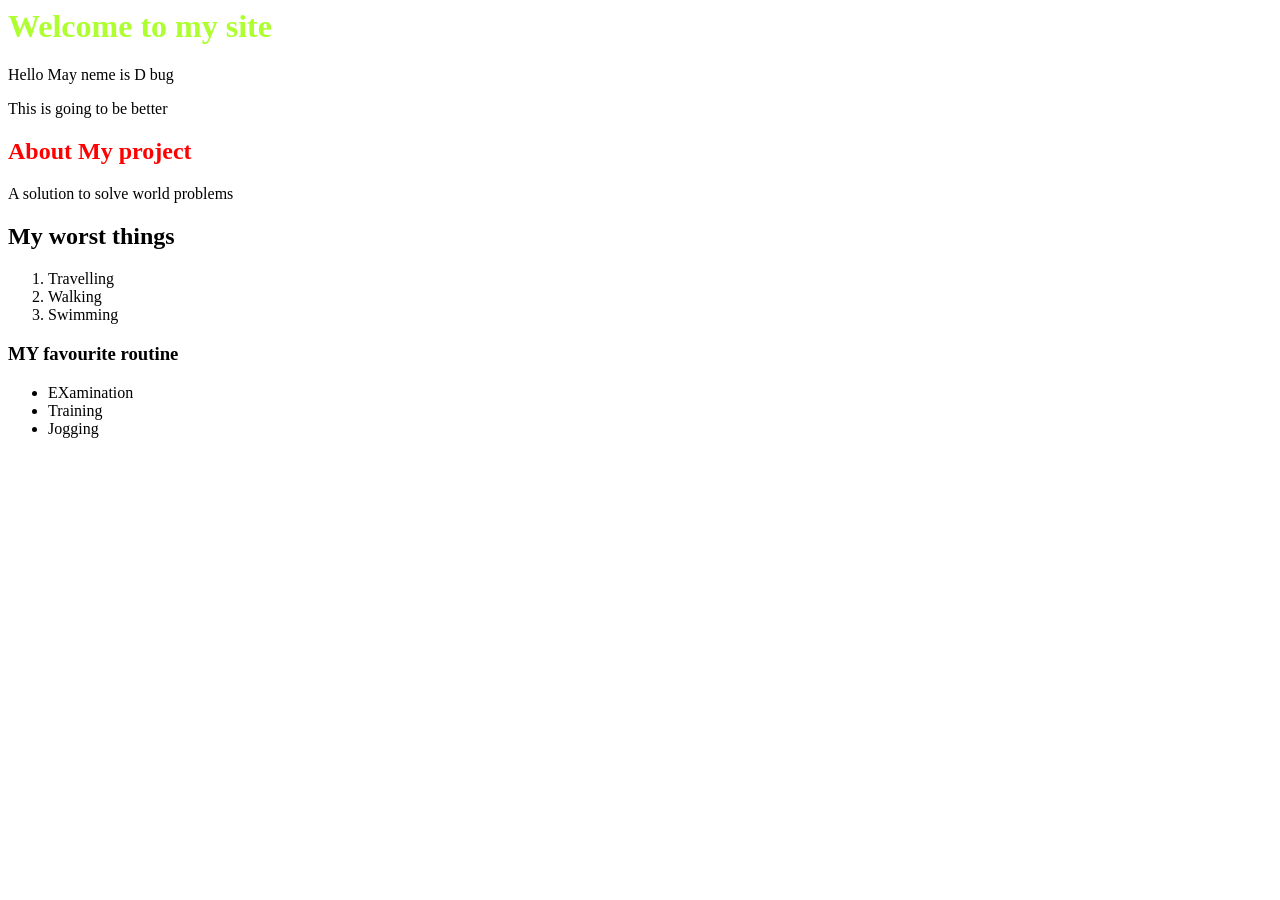
<file: index.html>
<html>
    <head>
     <title>My first Page</title>
    </head>
    <body>
        <h1 style="color: greenyellow;">Welcome to my site</h1>
       <p>Hello May neme is D bug</p>
        <p>This is going to be better</p>
        <!-- This is a comment -->
        <h2 style="color: red;">About My project</h2>
        <p>A solution to solve world problems</p>
        <h2>My worst things</h2>
    <ol>
        <li>Travelling</li>
        <li>Walking</li>
        <li>Swimming</li>
    </ol>
    <h3>MY favourite routine</h3>
    <ul>
        <li>EXamination
         <li>Training</li>
         <li>Jogging
       
    </ul>

    </body>
</html>
</file>
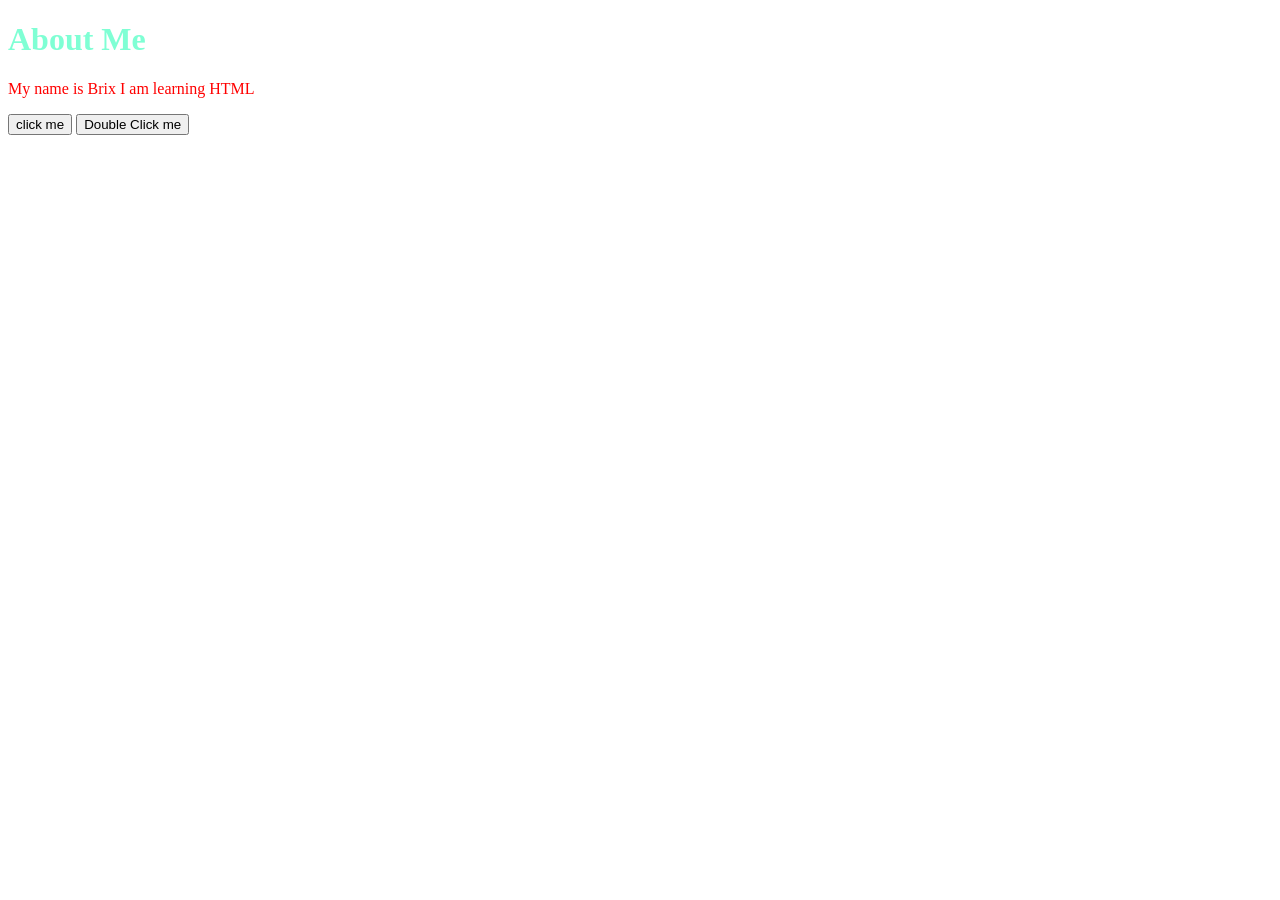
<file: animation.html>
<!DOCTYPE html>
<html lang="en">
<head>
    <meta charset="UTF-8">
    <meta name="viewport" content="width=device-width, initial-scale=1.0">
    <title>Animation</title>
    <link rel="stylesheet" href="Static/CSS/animate.css">
</head>
<body>
    <h1 id="one">About Me</h1>
    <p class="zero">My name is Brix I am learning HTML</p>
    <button onclick="alert('hello this is javascript!')">click me</button>
    <button id="btn" ondblclick="changeColor()">Double Click me</button>
    <script src="Static/CSS/myscript.js"></script>



</body>
</html>
</file>
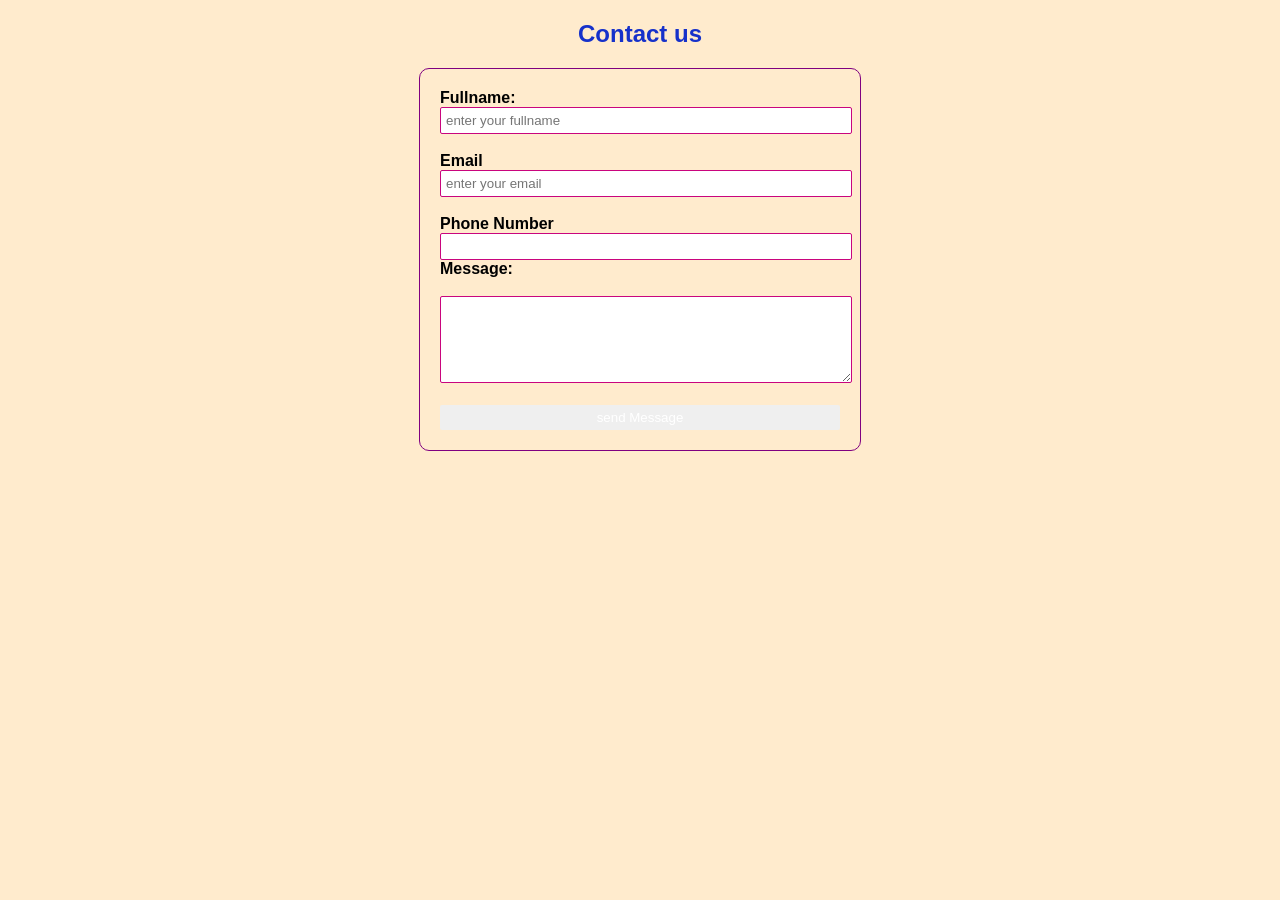
<file: forms.html>
<!DOCTYPE html>
<html lang="en">
<head>
    <meta charset="UTF-8">
    <meta name="viewport" content="width=device-width, initial-scale=1.0">
    <title>Contact us </title>
     <link rel="stylesheet" href="Static/CSS/forms.css">
</head>
<body>
    <h2 id="hello">Contact us</h2>
    <form id="myform">
       <label for="name">Fullname:</label>

       <input type="text" id="fullname" name="fullname" placeholder="enter your fullname" required><br><br>

       <label for="email">Email</label>

        <input type="email" id="email" name="email" placeholder="enter your email" required><br><br>

        <label for="Phone">Phone Number</label>
        <input type="Phone" id="Phone" name="">
    
       <label for="Message">Message:</label><br>

       <textarea name="Message" id="Message" rows="5"></textarea><br><br>

        <input type="submit" value="send Message" required>

    </form>


</body>
</html>
</file>
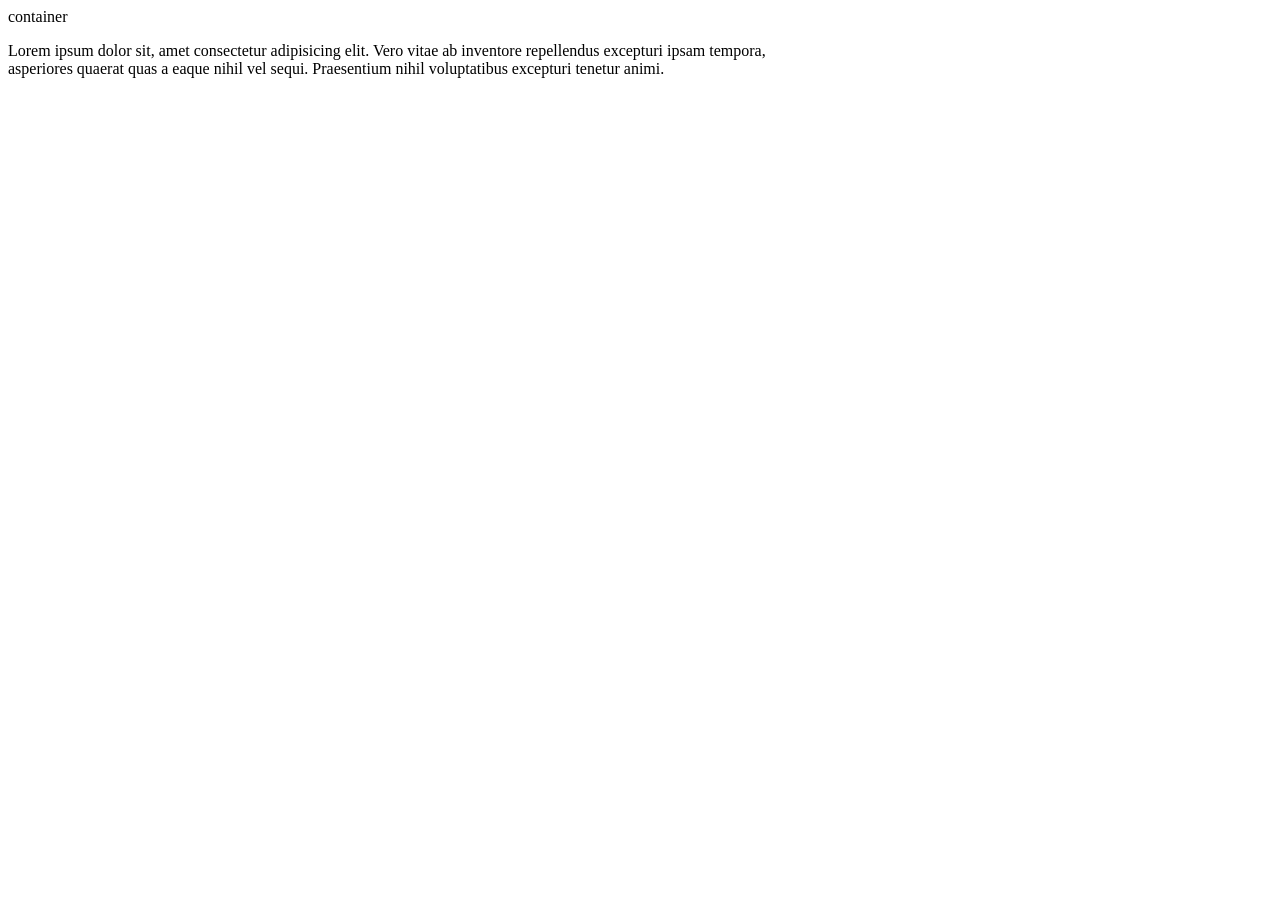
<file: image.html>
<html lang="en">
<head>
    <meta charset="UTF-8">
    <meta name="viewport" content="width=device-width, initial-scale=1.0">
    <title>My Gallery</title>
    <link href="image.html"
</head>

<body>
<div>
    container
    
</div>
      <p>Lorem ipsum dolor sit, amet consectetur adipisicing elit. Vero vitae ab inventore repellendus excepturi ipsam tempora,<br> asperiores quaerat quas a eaque nihil vel sequi. Praesentium nihil voluptatibus excepturi tenetur animi.</p>
</body>
</html>
</file>
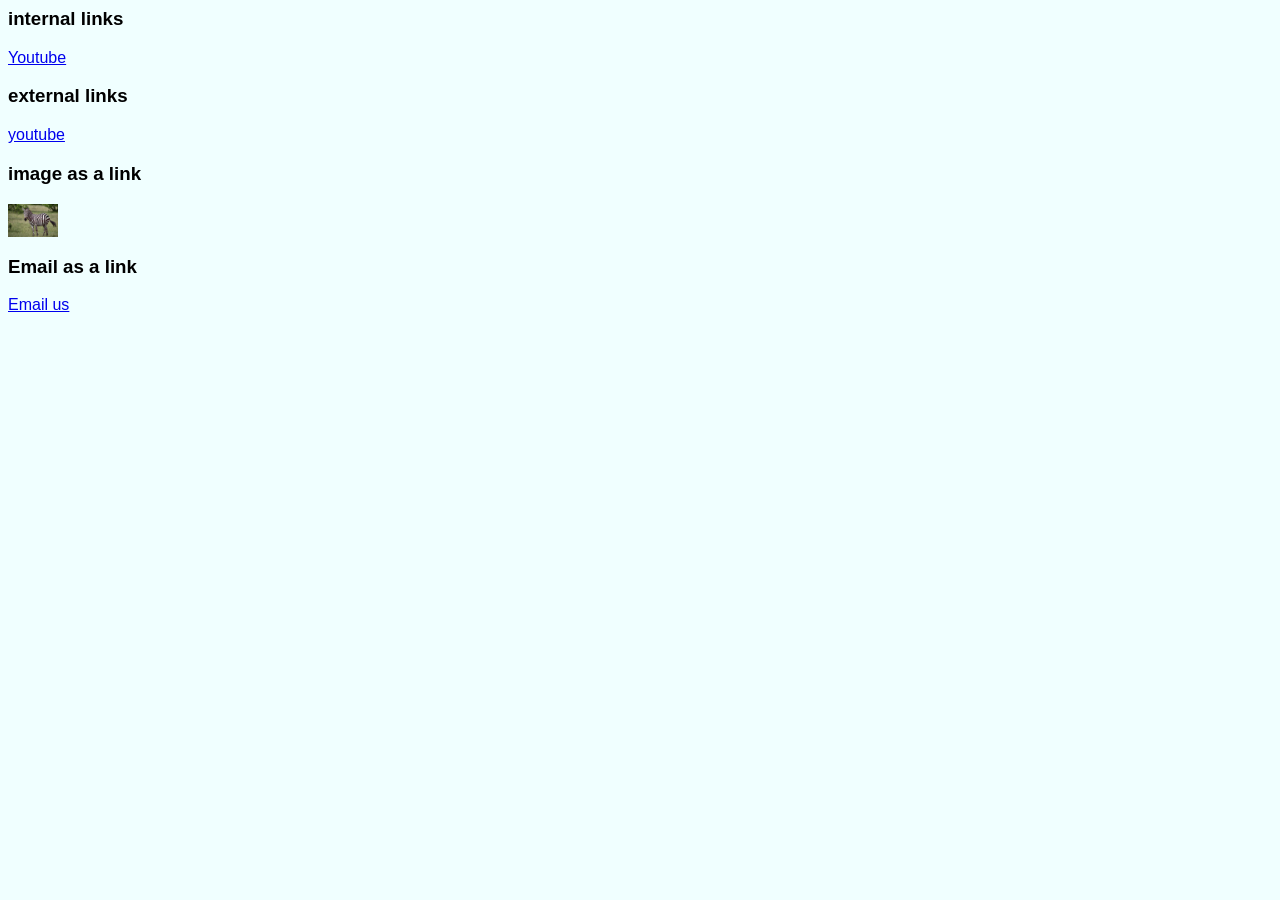
<file: links.html>
<html lang="en">
<head>
    <meta charset="UTF-8">
    <meta name="viewport" content="width=device-width, initial-scale=1.0">
    <title>HTML LInks</title>
    <link rel="stylesheet" href="Static/CSS/style.css">

</head>
<body>
    <h3>internal links</h3>
      <a href="https://www.youtube.com">Youtube</a>
      <h3>external links</h3>
      <a href="https://www.youtube.com" target="_blank">youtube</a>
      <h3>image as a link</h3>
      <a href="">
                <img src="Static/Image/alpcem-animal-4917802_1920.jpg" alt="logo" width="50">
                      </a>
        <h3>Email as a link</h3>  
        <a href="mailto:opatacollins@gmail.com">Email us</a>            
</body>
</html>
</file>
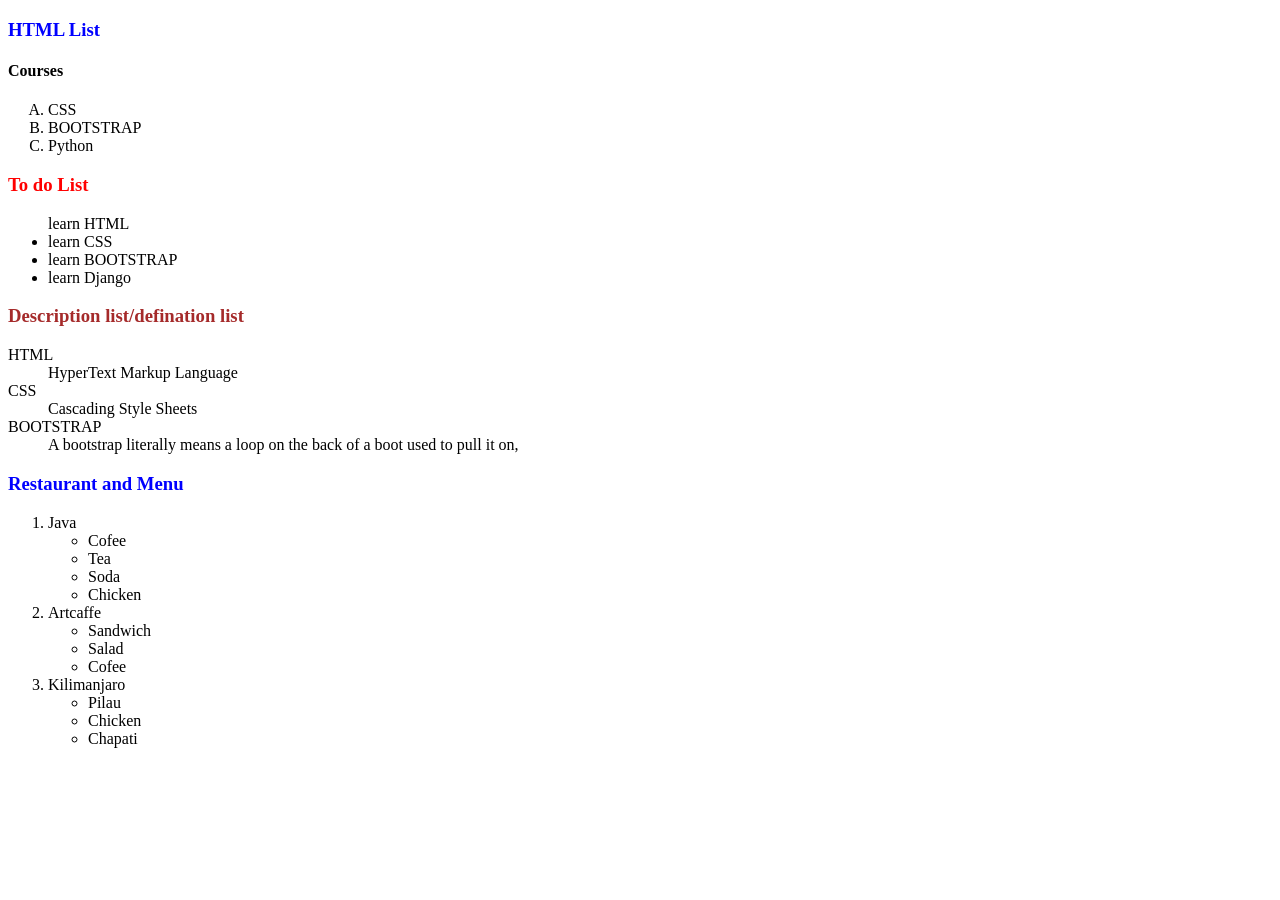
<file: list.html>
<!DOCTYPE html>
<html lang="en">
<head>
    <meta charset="UTF-8">
    <meta name="viewport" content="width=device-width, initial-scale=1.0">
    <title>My List</title>
</head>
<body>
        <h3 style="color: blue;" > HTML List</h3>
    <!--ordered list-->
    <h4>Courses</h4>
<ol type="A"
    <li><HTML/li>
        <li>CSS</li>
        <li>BOOTSTRAP</li>
        <li>Python</li>
    
</ol>
<!--unordered list-->
<h3 style="color: red;">To do List</h3>
<ul type="disk"
    <li>learn HTML</li>
    <li>learn CSS</li>
    <li>learn BOOTSTRAP</li>
    <li>learn Django</li>
    </ul>
    <!--description list-->
    <h3 style="color: brown;">Description list/defination list</h3>
    <dl>
        <dt>HTML</dt>
        <dd>HyperText Markup Language</dd>
        <dt>CSS</dt>
        <dd>Cascading Style Sheets</dd>
        <dt>BOOTSTRAP</dt>
        <dd>A bootstrap literally means a loop on the back of a boot used to pull it on, </dd>
            </dl>
            <!--nested list-->
            <h3 style="color: blue;">Restaurant and Menu</h3>
            <ol>
                <li>Java</li>
                <ul>
                    <li>Cofee</li>
                    <li>Tea</li>
                    <li>Soda</li>
                    <li>Chicken</li>
                </ul>
                <li>Artcaffe</li>
                <ul>
                    <li>Sandwich</li>
                    <li>Salad</li>
                    <li>Cofee</li>
                </ul>
                <li>Kilimanjaro</li>
                <ul>
                    <li>Pilau</li>
                    <li>Chicken</li>
                    <li>Chapati</li>
                </ul>
            </ol>
</body>
</html>
</file>
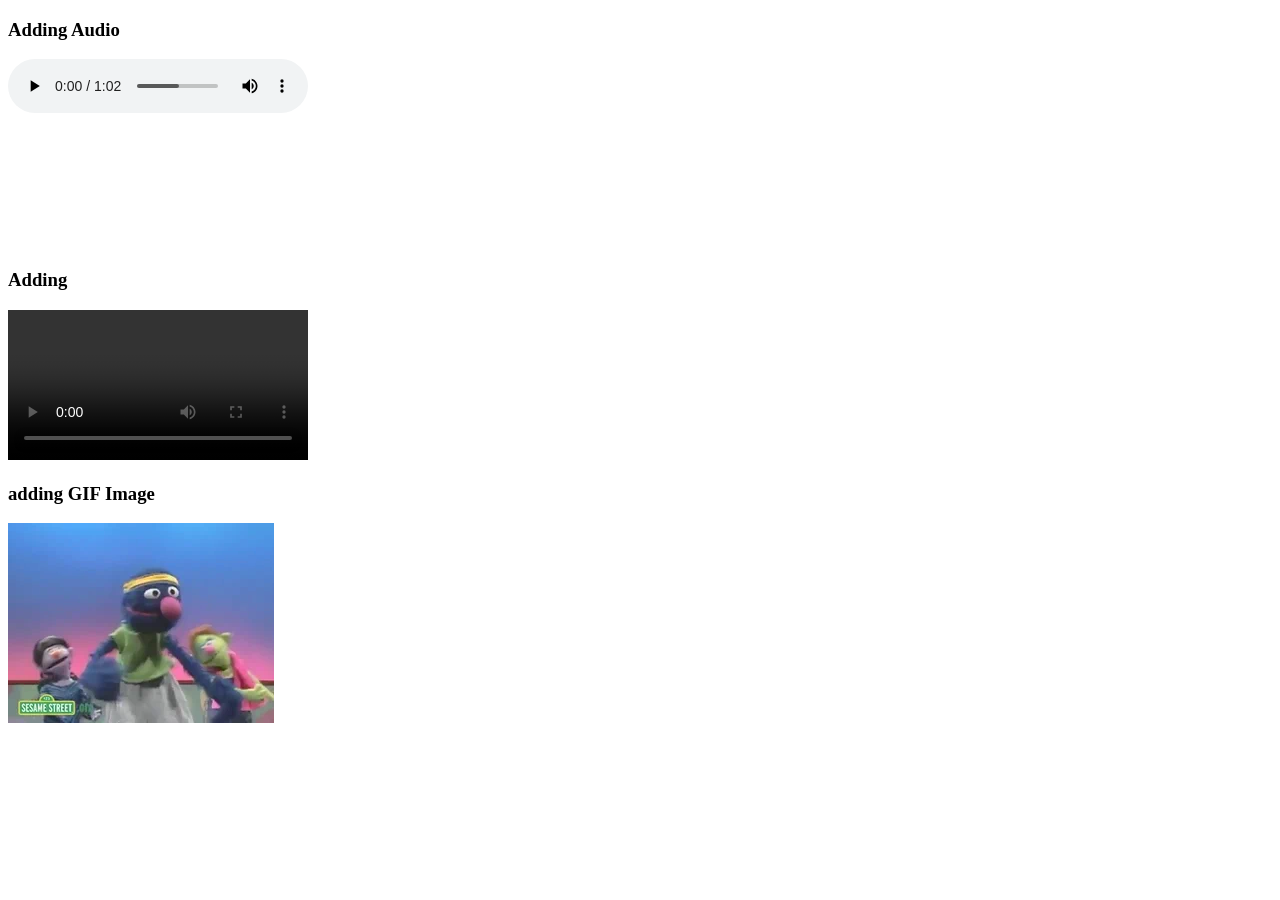
<file: multimedia.html>
<!DOCTYPE html>
<html lang="en">
<head>
    <meta charset="UTF-8">
    <meta name="viewport" content="width=device-width, initial-scale=1.0">
    <title>Multimedia</title>
</head>
<body>
    <h3>Adding Audio</h3>
    <audio src="Static/Image/Bird.mp3" controls></audio>
    <h3> Adding <video src=""></video></h3>
    <video src="Static/Image/Tester video.mp4" controls autoplay width="300px "></video>
    <h3>adding GIF Image</h3>
    <img src="Static/Image/Animation.gif" alt="">
</body>
</html>
</file>
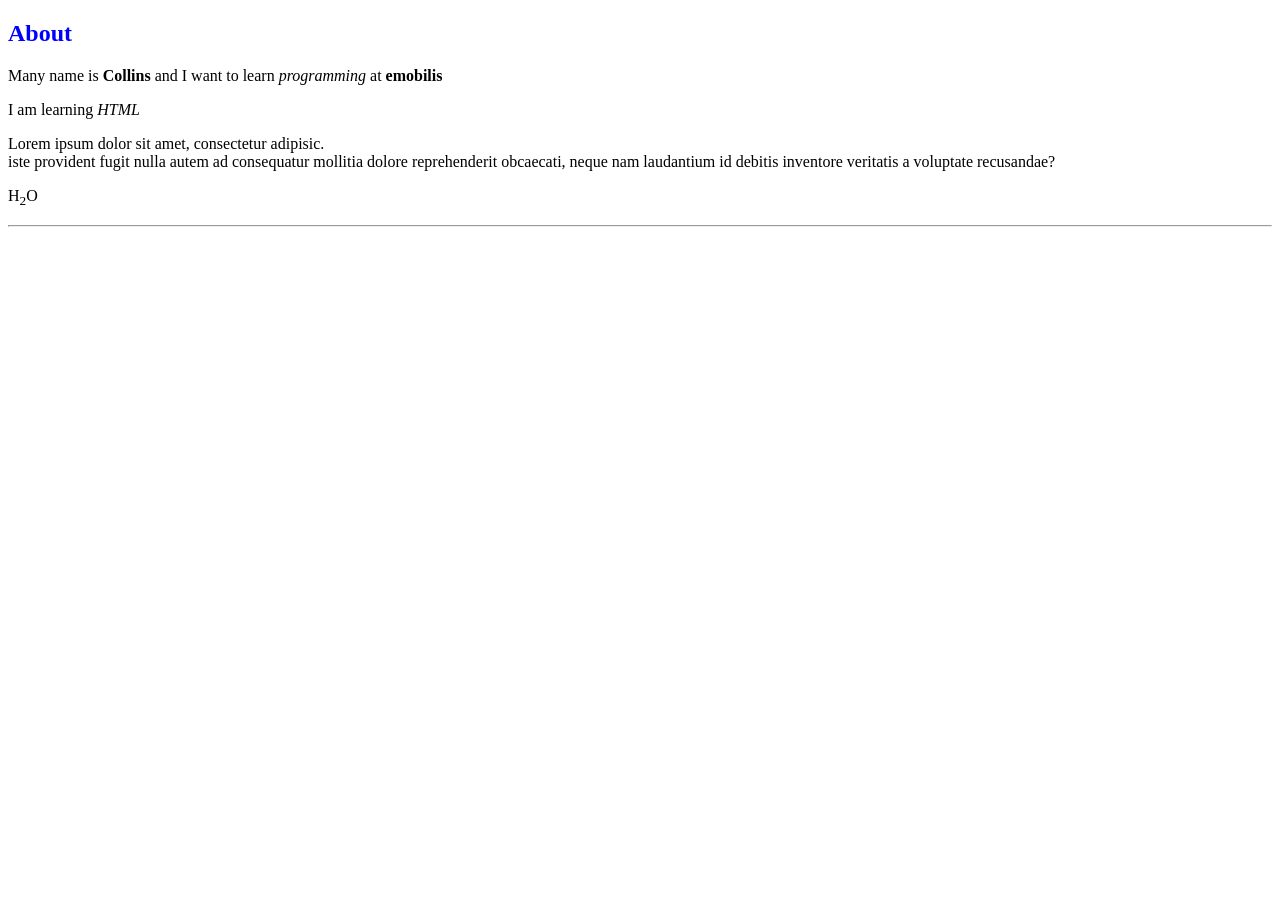
<file: Paragraph.html>
<!DOCTYPE html>
<html lang="en">
<head>
    <meta charset="UTF-8">
    <meta name="viewport" content="width=device-width, initial-scale=1.0">
    <title>Text Formatting</title>
</head>
<body>
    <h2 style="text-align: left; color: blue;">About </h2>
    <!--(b)for bold, (em) for stress emphasis-->
    <p>Many name is <b>Collins</b> and I want to learn <em>programming</em> at <strong>emobilis</strong></p>
    <p>I am learning <I>HTML</I></p>
      <!--line break (br)-->
    <P>Lorem ipsum dolor sit amet, consectetur adipisic. <br>iste provident fugit nulla autem ad consequatur mollitia dolore reprehenderit obcaecati, neque nam laudantium id debitis inventore veritatis a voluptate recusandae?</P>
    <!--supercript-->
    <p>H<sub>2</sub>O</p>
    <!--paragraph break(hr)-->
    <hr>
    
</html>
</file>
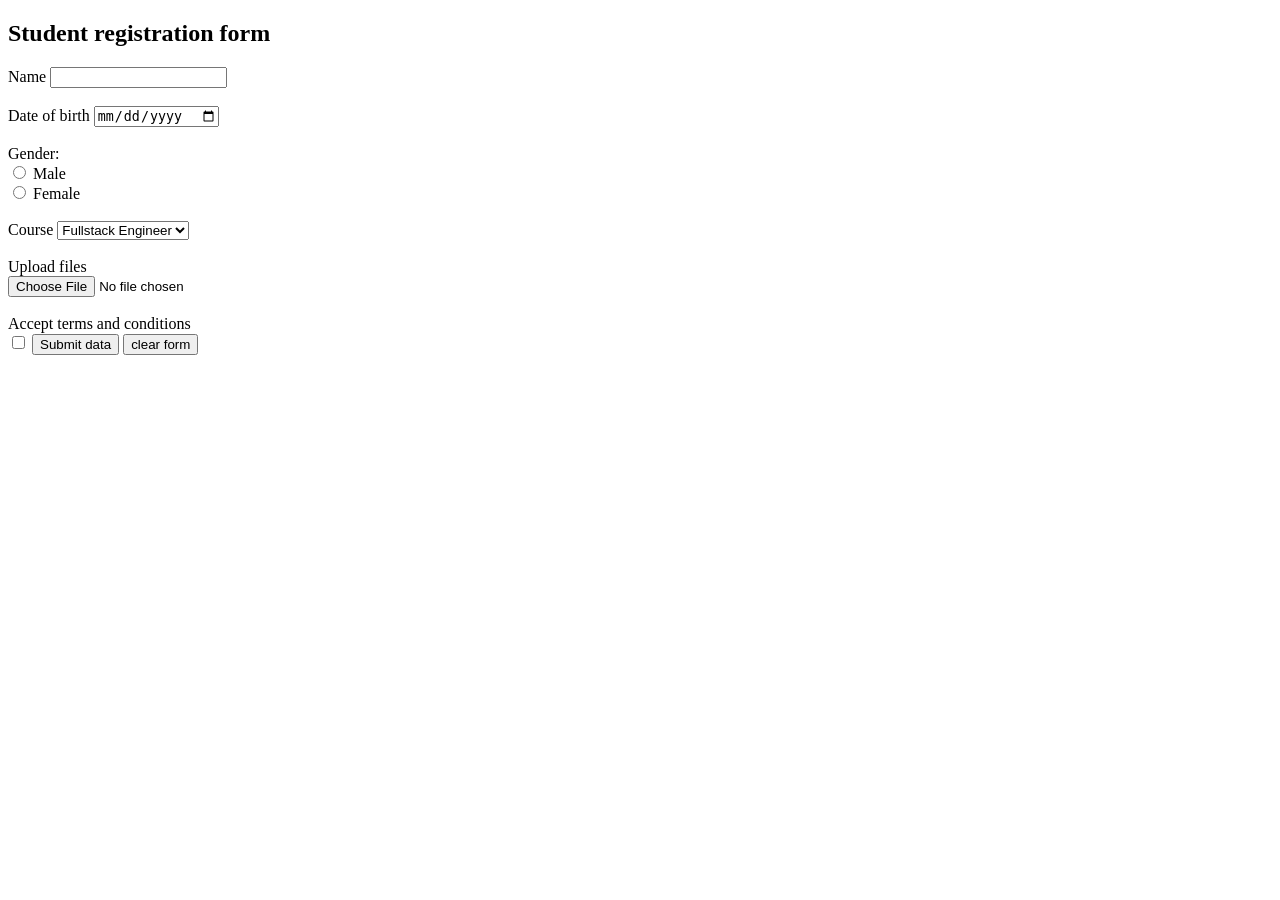
<file: registrationform.html>
<!DOCTYPE html>
<html lang="en">
<head>
    <meta charset="UTF-8">
    <meta name="viewport" content="width=device-width, initial-scale=1.0">
    <title>Registration form</title>
    

</head>
<body>
    <h2>Student registration form</h2>
    <form>
        <label for="Fname">Name</label>
        <input type="text" name="Fname" required><br><br>
        <label for="DOB">Date of birth</label>
        <input type="date" id="DOB" name="DOB"><br><br>
        <label for="">Gender:</label><br>

        <!--radio button-->

        <input type="radio" id="male" name="Gender" required>
        <label for="male">Male</label><br>
        <input type="radio" id="female" name="Gender" required>
        <label for="female">Female</label><br><br>

        <label for="">Course</label>
        <select id="Course">
            <option value="MIT">Fullstack Engineer</option>
            <option value="MIT">Data Science</option>
            <option value="MIT">HTML</option>
            <option value="MIT">Python</option>


        </select><br><br>
        <label for="file">Upload files</label><br>

        <input type="file" id="file" accept=".jpg, .png, .jpeg"><br><br>

        <label for="">Accept terms and conditions</label><br>
        <input type="checkbox" name="" id="terms" required>
        <button type="submit">Submit data</button>
        <button type="reset">clear form </button>





    </form>
</body>
</html>
</file>
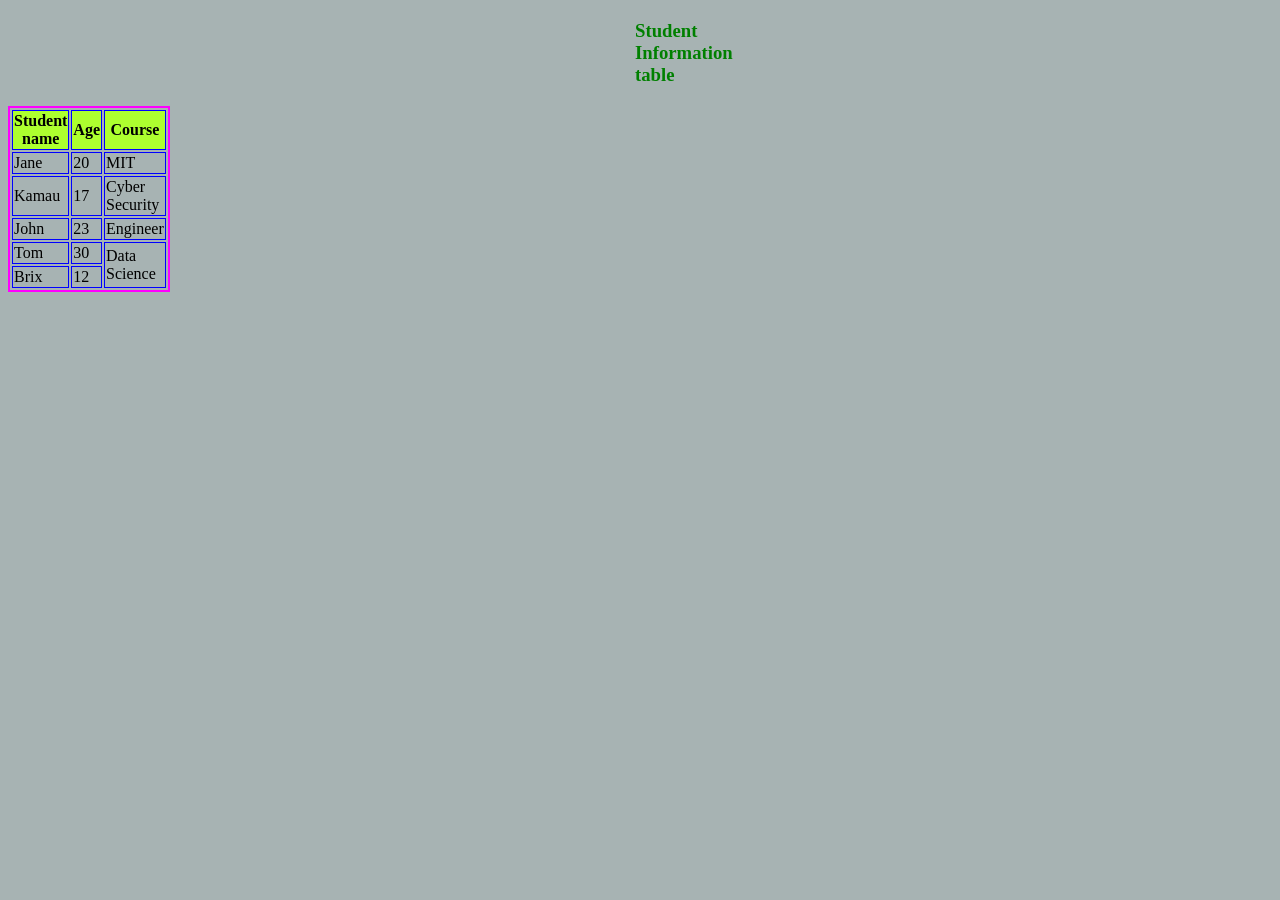
<file: table.html>
<!DOCTYPE html>
<html lang="en">
<head>
    <meta charset="UTF-8">
    <meta name="viewport" content="width=device-width, initial-scale=1.0">
    <title>HTML Tables </title>
    <style>
       body{
        background-color: rgb(167, 179, 179);
       }
       table{

        border: 2px solid magenta;
        width: 20px;
       }

       th{
        background-color: greenyellow;
       }

      th,td{
        border: 1px solid blue;
      }

      h3{
        text-align: right;
        color: green;
        width: 10px;
        margin: 20px auto;
      }
    </style>
</head>
<body>
    <h3>Student Information table</h3>
    <table>
        <!--first row-->
        <tr>
            <th>Student name</th>
            <th>Age</th>
            <th>Course</th>
        </tr>
        <!---second row-->
        <tr>
            <td>Jane</td>
            <td>20</td>
            <td>MIT</td>
        </tr>
        <!---3rd row-->
        <tr>
            <td>Kamau</td>
            <td>17</td>
            <td>Cyber Security</td>
        </tr>
        <!---4th row-->
        <tr>
            <td>John</td>
            <td>23</td>
            <td>Engineer</td>
        </tr>
         <!---5th row-->
        <tr>
            <td>Tom</td>
            <td>30</td>
            <td rowspan="2">Data Science</td>
        </tr>
           <!---6th row-->
        <tr>
            <td>Brix</td>
            <td>12</td>
           
        </tr>
    </table>
</body>
</html>
</file>
<file: Static/CSS/forms.css>
body{
    background-color: blanchedalmond;
    font-family: Arial, Helvetica, sans-serif;
}

#myform{

    border: 1px solid purple;
    padding: 20px;
    border-radius: 10px;
    width: 400px;
    margin: auto;
}

#hello{
    text-align: center;
    color: rgb(22, 49, 202);

}

label{

    display: block;
    font-weight: bolder;
}

input,textarea{
   width: 100%;
   border: 1px solid rgb(201, 5, 126);
   border-radius: 2px;
   padding: 5px;

}

input[type="submit"]{
    background-color: purple);
    border: none;
    color: white;
    cursor: pointer;
}

input[type="submit"]:hover{
    background-color: blue;
}
</file>
<file: Static/CSS/style.css>
h3{
   color:rgb(rgb(199, 193, 193), green, blue)
   
   }
body{
    background-color: azure;
    font-family: Arial, Helvetica, sans-serif;
}
</file>
